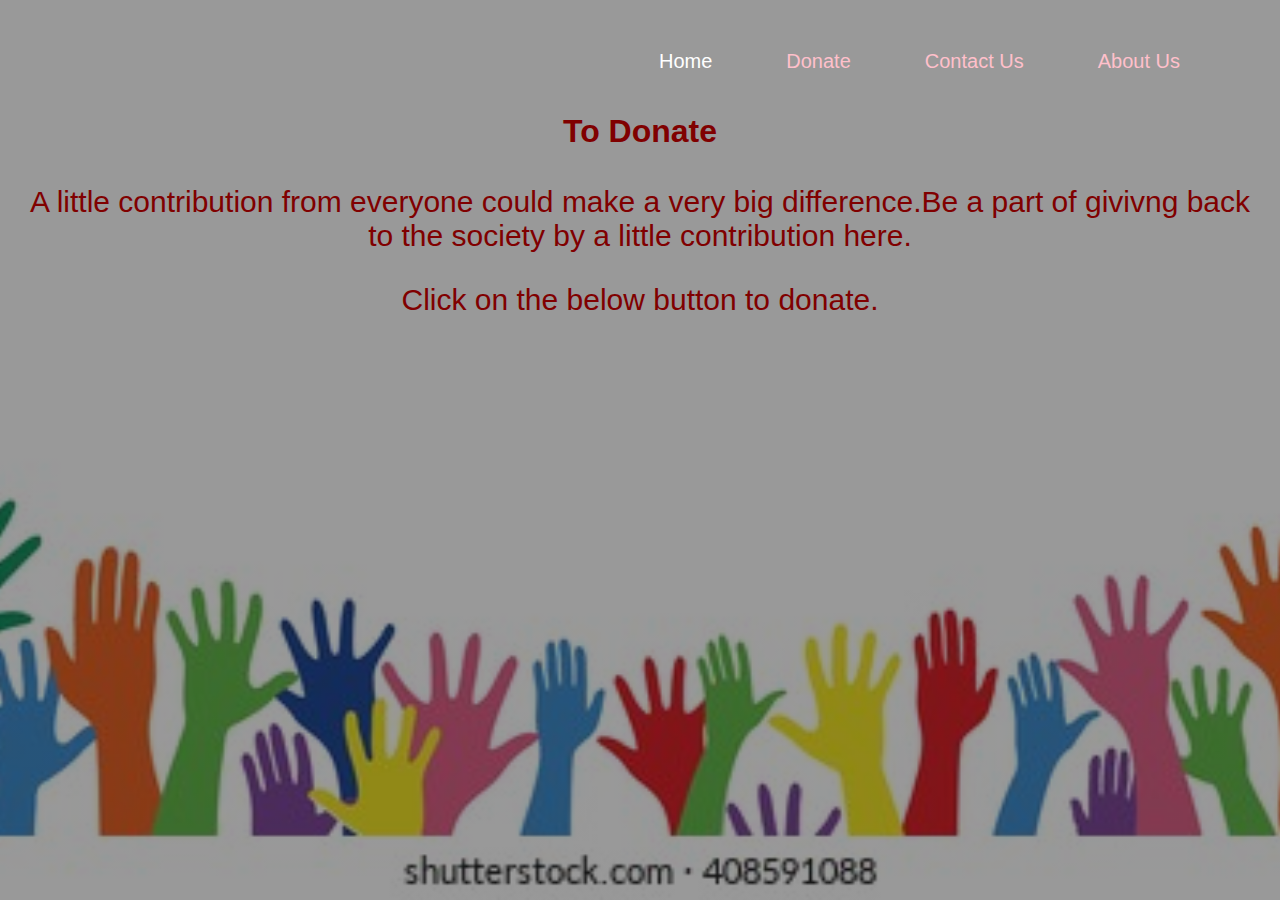
<file: index.html>
<html>
<head>
	<title>Payement Gateway</title>
	<link rel="stylesheet" href="style.css"> 
	<meta name="viewport" content="width=device-width, initial-scale=1.0">
</head>
<body>
	<div class="full_page">
		<div class="nav_bar">
			<nav>
				<ul id="nav_items">
					<li><button class="homebtn" onclick="document.getElementById('homepage').style.display='block'" style="width: auto;">Home</button></li>
					<li><a href="#">Donate</a></li>
					<li><a href="#">Contact Us</a></li>
					<li><a href="#">About Us</a></li>
				</ul>
			</nav>
		</div>
		<div class="homep" id="homepage">
			<h1 class="donate_head">To Donate</h1>
			<p class="donate_body">A little contribution from everyone could make a very big difference.Be a part of givivng back to the society by a little contribution here.</p>
			<p class="donate_body">Click on the below button to donate.</p>	
			<form><script src="	https://checkout.razorpay.com/v1/payment-button.js" data-payment_button_id="pl_HaQnCAH0E8eHxb" async> </script> </form>
		</div>
			

	</div>
</body>
</html>
</file>
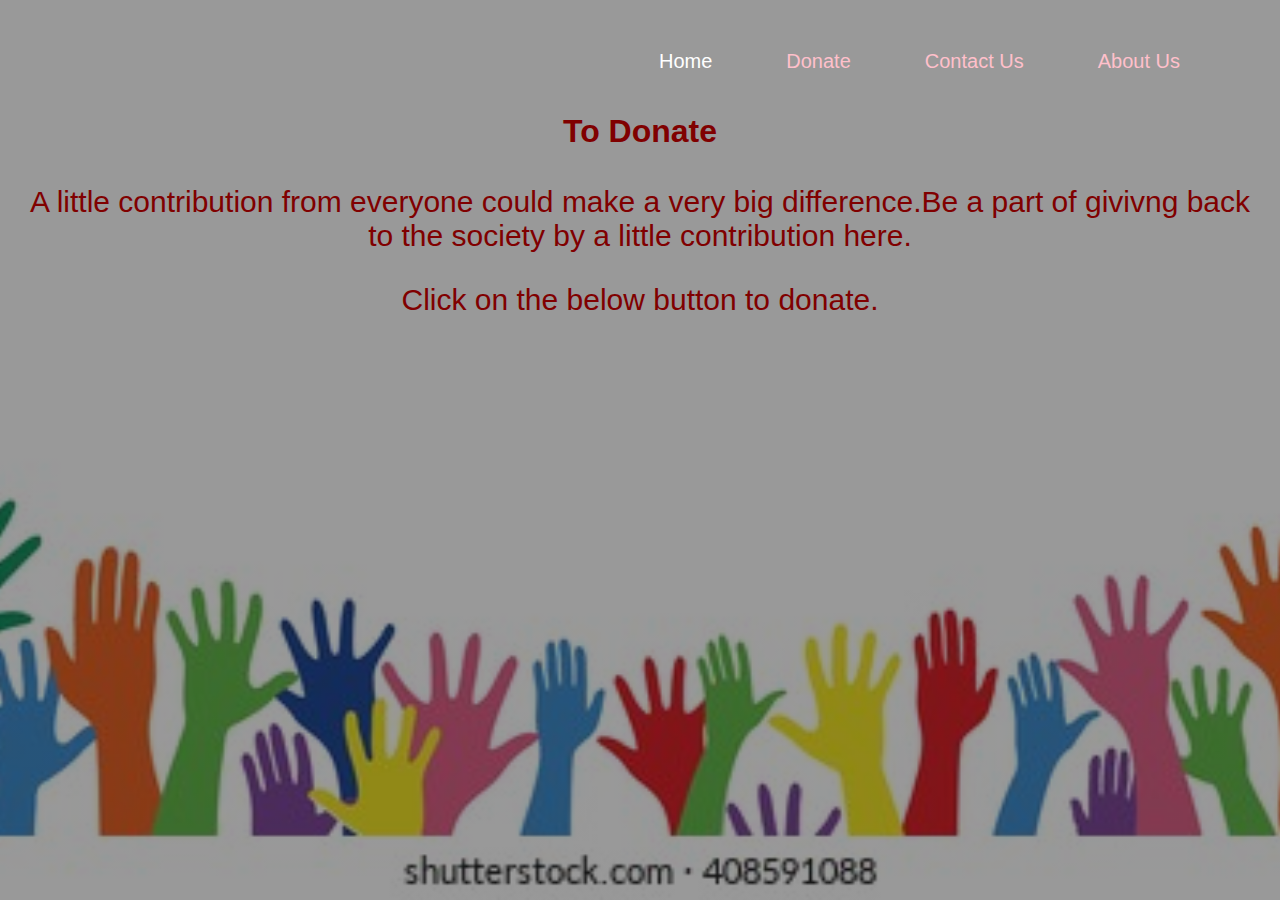
<file: main.html>
<html>
<head>
	<title>Payement Gateway</title>
	<link rel="stylesheet" href="main.css"> 
	<meta name="viewport" content="width=device-width, initial-scale=1.0">
</head>
<body>
	<div class="full_page">
		<div class="nav_bar">
			<nav>
				<ul id="nav_items">
					<li><button class="homebtn" onclick="document.getElementById('homepage').style.display='block'" style="width: auto;">Home</button></li>
					<li><a href="#">Donate</a></li>
					<li><a href="#">Contact Us</a></li>
					<li><a href="#">About Us</a></li>
				</ul>
			</nav>
		</div>
		<div class="homep" id="homepage">
			<h1 class="donate_head">To Donate</h1>
			<p class="donate_body">A little contribution from everyone could make a very big difference.Be a part of givivng back to the society by a little contribution here.</p>
			<p class="donate_body">Click on the below button to donate.</p>	
			<form><script src="	https://checkout.razorpay.com/v1/payment-button.js" data-payment_button_id="pl_HaQnCAH0E8eHxb" async> </script> </form>
		</div>
			

	</div>
</body>
</html>
</file>
<file: style.css>
*
{
	margin: 0;
	padding: 0;
	box-sizing: border-box;
} 
.full_page{
	height: 100%;
	width: 100%;
	background-image: linear-gradient(rgba(0,0,0,0.4),rgba(0,0,0,0.4)),url(1.jpg); 
	background-position: center;
	background-size: cover;
	position: absolute;    
}
.nav_bar
{
	display: flex;
	align-items: center;
	padding: 20px;
	padding-left: 50px;
	padding-right: 30px;
	padding-top: 50px;
}
nav
{
	flex: 1;
	text-align:right;
}
nav ul{
	display: inline-block;
	list-style: none;
}
nav ul li
{
	display: inline-block;
	margin-right: 70px;
}   
nav ul li a
{
	text-decoration: none;
	font-size: 20px;
	color: pink;
	font-family: sans-serif;
}
nav ul li button
{
	font-size: 20px;
	color: white;
	outline: none;
	border: none;
	background: transparent;
	cursor: pointer;
	font-family: sans-serif;
}
nav ul li button:hover
{
	color: aqua;
}    
nav ul li a:hover
{
	color: aqua;
}   
a
{	
	text-decoration: none;
	color: palevioletred;
	font-size: 28px;
} 
.homep
{
	text-align: center;
}
a.donate_btn
{
	display: inline-block;
	padding: 0.3em 1.2em;
	margin: 0 0.1em 0.1em 0;
	border: 0.16em solid rgba(55,255,55,0);
	border-radius: 2em;
	box-sizing: border-box;
	text-decoration: none;
	font-family: 'Roboto', sans-serif;
	font-weight: 300;
	color: maroon;
	text-shadow: 0 0.04em 0.4em rgba(0,0,0,0.35);
	text-align: center;
	transition: all 0.2s;
	background-color: palevioletred;
	
}
a.donate_btn:hover
{
	background-color: rgba(155,55,155,1);
}
@media all and (max-width: 30em)
{
	.donate_btn
	{
		display: block;
		margin: 0.2em auto;
	}
}
.donate_head
{
	text-align: center;
	color: maroon;
	font-family: sans-serif;
	font-size: 50x;
	padding: 20px;
}
.donate_body
{
	text-align: center;
	color: maroon;
	font-family: sans-serif;
	font-size: 30px;
	padding: 15px;
}
</file>
<file: main.css>
*
{
	margin: 0;
	padding: 0;
	box-sizing: border-box;
} 
.full_page{
	height: 100%;
	width: 100%;
	background-image: linear-gradient(rgba(0,0,0,0.4),rgba(0,0,0,0.4)),url(1.jpg); 
	background-position: center;
	background-size: cover;
	position: absolute;    
}
.nav_bar
{
	display: flex;
	align-items: center;
	padding: 20px;
	padding-left: 50px;
	padding-right: 30px;
	padding-top: 50px;
}
nav
{
	flex: 1;
	text-align:right;
}
nav ul{
	display: inline-block;
	list-style: none;
}
nav ul li
{
	display: inline-block;
	margin-right: 70px;
}   
nav ul li a
{
	text-decoration: none;
	font-size: 20px;
	color: pink;
	font-family: sans-serif;
}
nav ul li button
{
	font-size: 20px;
	color: white;
	outline: none;
	border: none;
	background: transparent;
	cursor: pointer;
	font-family: sans-serif;
}
nav ul li button:hover
{
	color: aqua;
}    
nav ul li a:hover
{
	color: aqua;
}   
a
{	
	text-decoration: none;
	color: palevioletred;
	font-size: 28px;
} 
.homep
{
	text-align: center;
}
a.donate_btn
{
	display: inline-block;
	padding: 0.3em 1.2em;
	margin: 0 0.1em 0.1em 0;
	border: 0.16em solid rgba(55,255,55,0);
	border-radius: 2em;
	box-sizing: border-box;
	text-decoration: none;
	font-family: 'Roboto', sans-serif;
	font-weight: 300;
	color: maroon;
	text-shadow: 0 0.04em 0.4em rgba(0,0,0,0.35);
	text-align: center;
	transition: all 0.2s;
	background-color: palevioletred;
	
}
a.donate_btn:hover
{
	background-color: rgba(155,55,155,1);
}
@media all and (max-width: 30em)
{
	.donate_btn
	{
		display: block;
		margin: 0.2em auto;
	}
}
.donate_head
{
	text-align: center;
	color: maroon;
	font-family: sans-serif;
	font-size: 50x;
	padding: 20px;
}
.donate_body
{
	text-align: center;
	color: maroon;
	font-family: sans-serif;
	font-size: 30px;
	padding: 15px;
}
</file>
